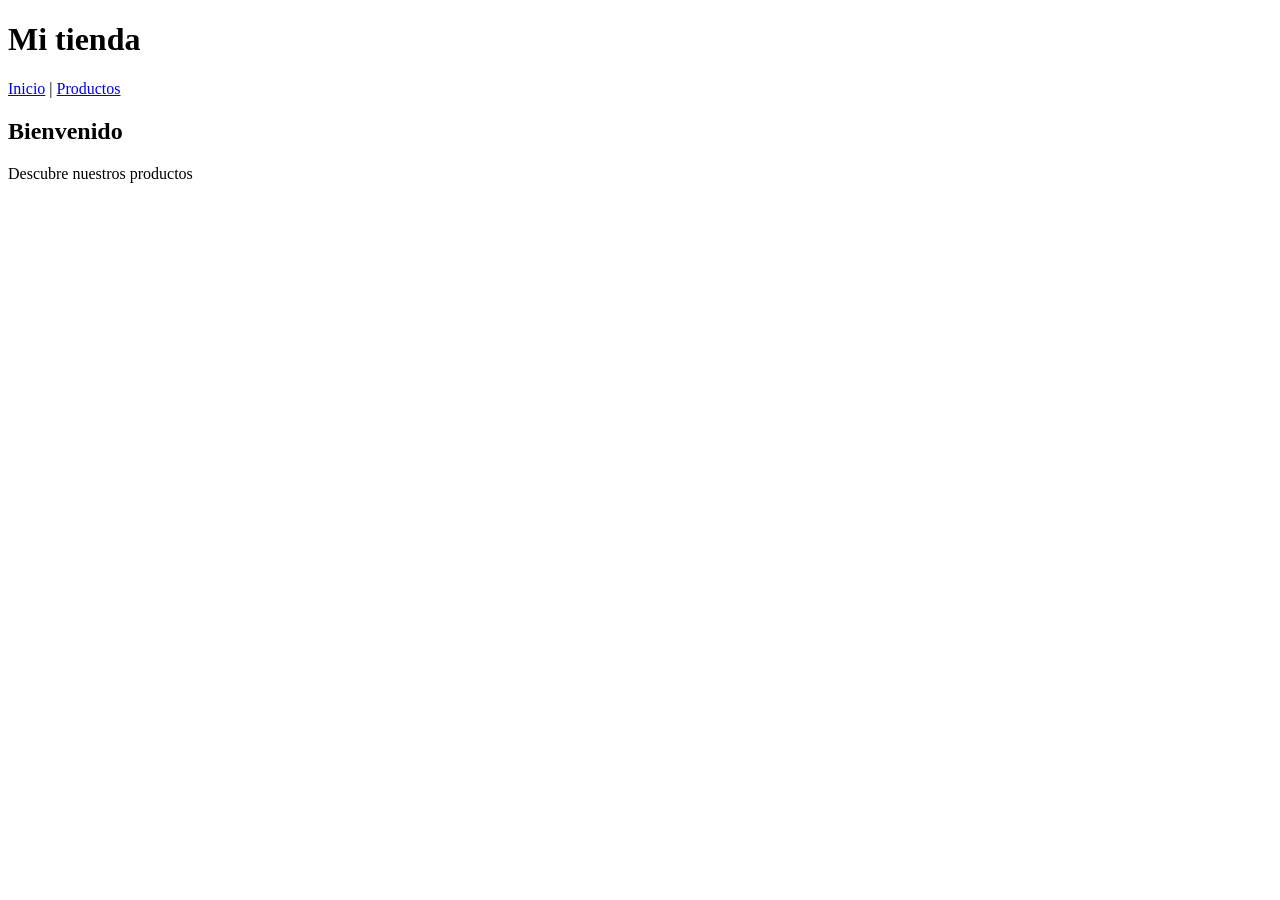
<file: index.html>
<!DOCTYPE html>
<html lang="es">
<head>
    <meta charset="UTF-8">
    <meta name="viewport" content="width=device-width, initial-scale=1.0">
    <title>Inicio</title>
</head>
<body>
    <header>
        <h1>Mi tienda</h1>
        <nav>
            <a href="#">Inicio</a>  | <a href="#">Productos</a>
        </nav>
    </header>
    <main>
        <h2>Bienvenido</h2>
        <p>Descubre nuestros productos</p>
    </main>
</body>
</html>
</file>
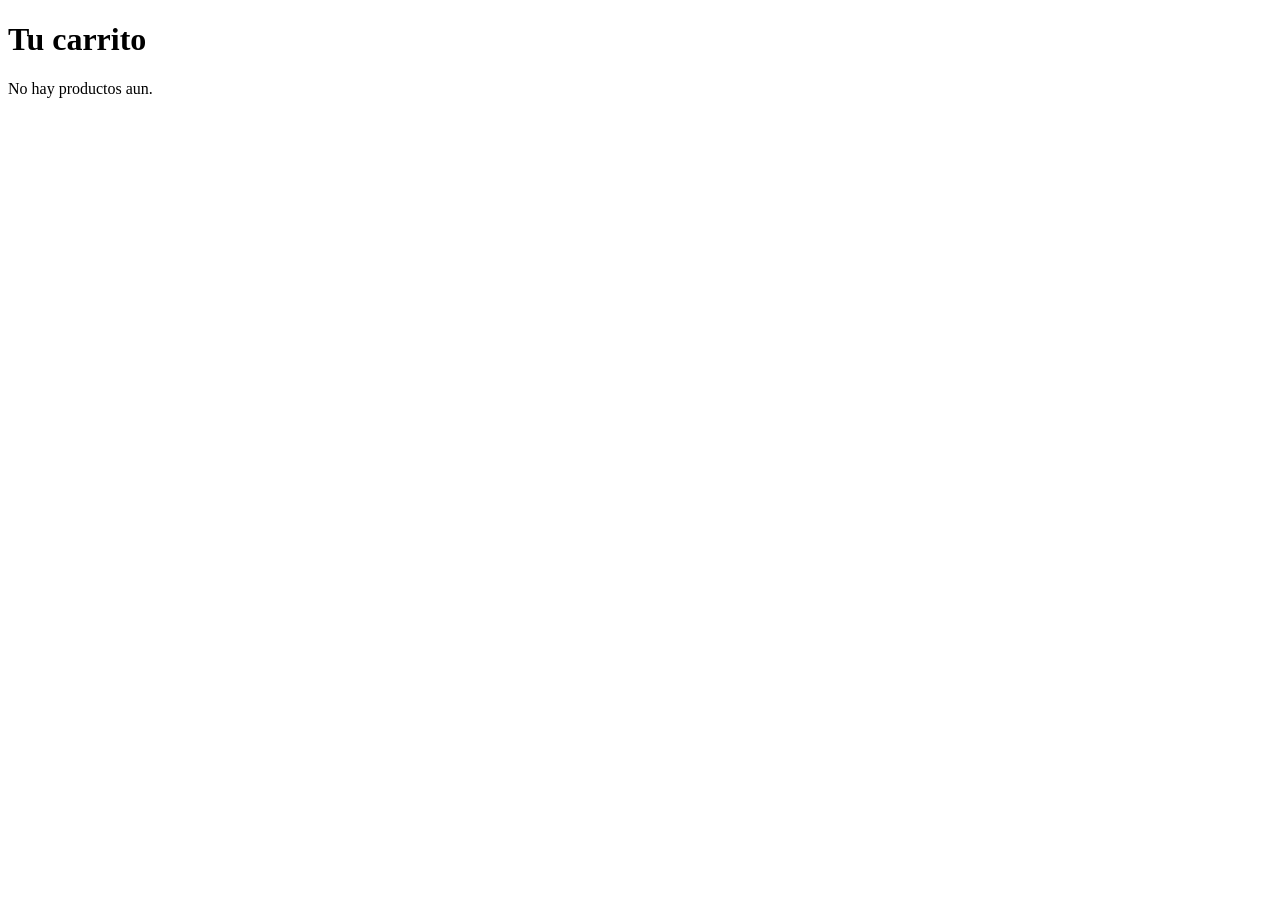
<file: carrito.html>
<!DOCTYPE html>
<html lang="en">
<head>
    <meta charset="UTF-8">
    <meta name="viewport" content="width=device-width, initial-scale=1.0">
    <title>Carrito de Compra</title>
</head>
<body>
    <h1>Tu carrito</h1>
    <p>No hay productos aun.</p>
</body>
</html>
</file>
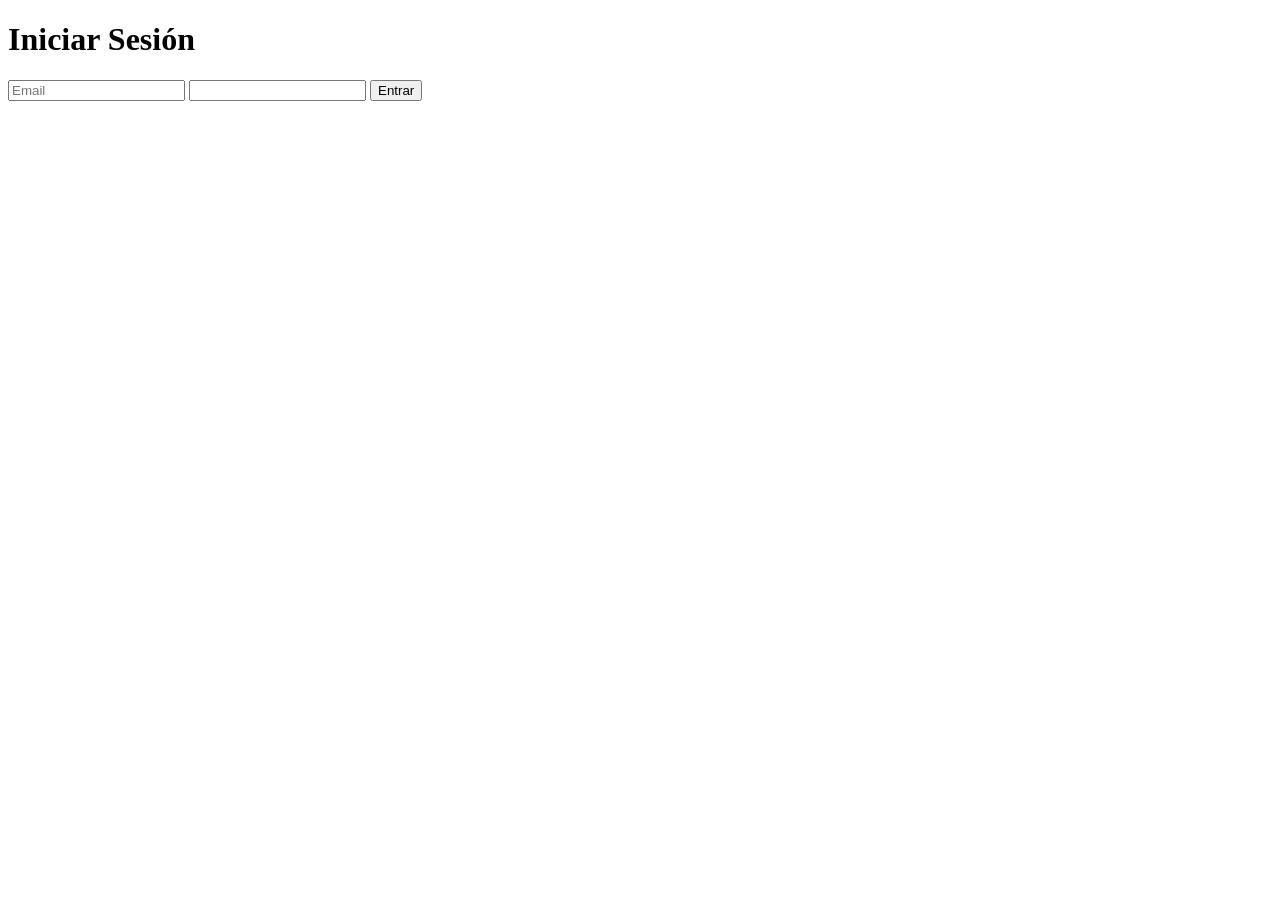
<file: login.html>
<!DOCTYPE html>
<html lang="en">
<head>
    <meta charset="UTF-8">
    <meta name="viewport" content="width=device-width, initial-scale=1.0">
    <title>Login</title>
</head>
<body>
    <h1>Iniciar Sesión</h1>
    <form action="">
        <input type="email" placeholder="Email" required>
        <input type="password placeholder="Contraseña" required>
        <button type="submit">Entrar</button>
    </form>
</body>
</html>
</file>
